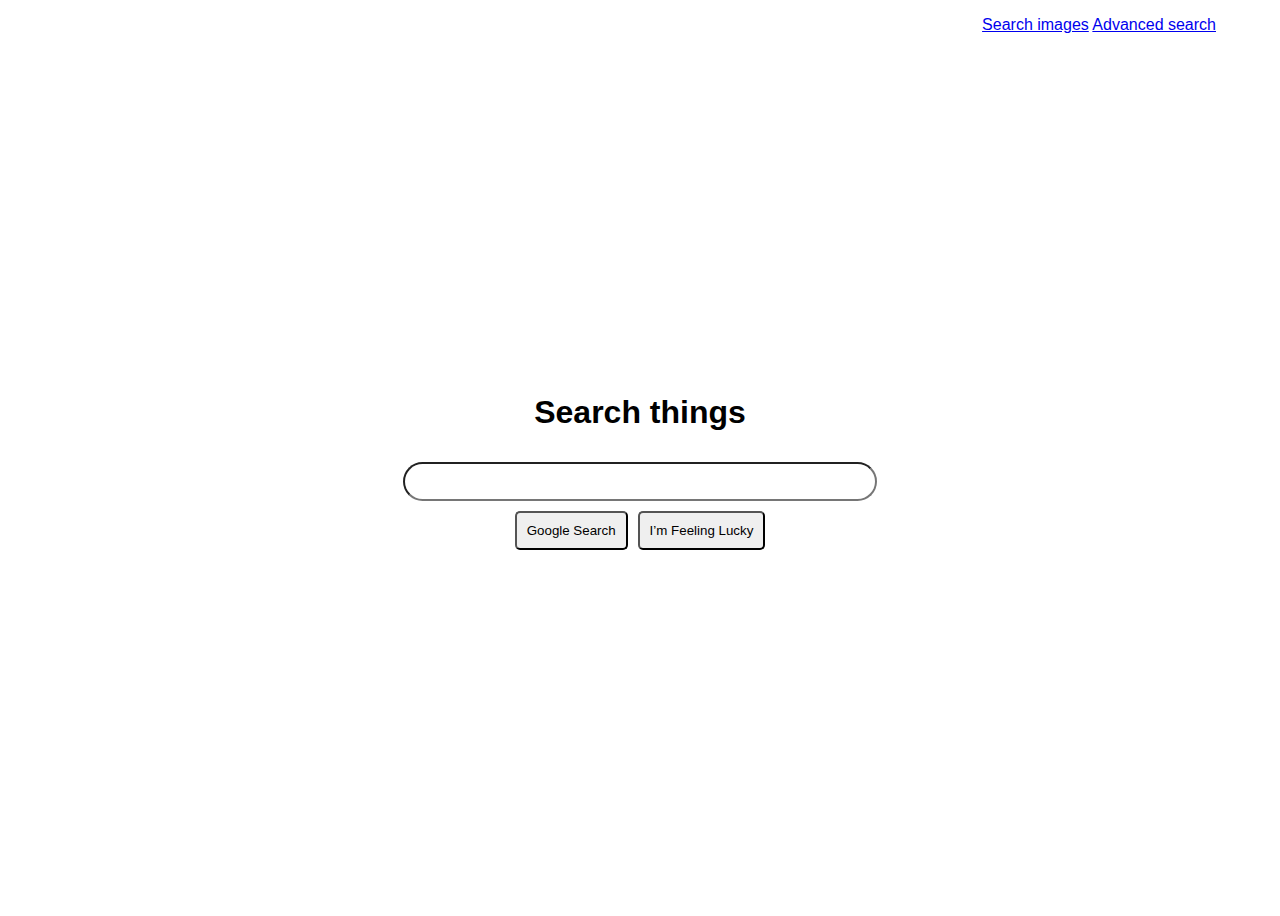
<file: index.html>
<!doctype html>
<html lang="en">
  <head>
    <title>Search</title>
    <link rel="stylesheet" href="static/index.css" />
  </head>

  <body>
    <nav class="google-link-searchs">
      <a href="indexImages.html">Search images</a>
      <a href="indexAdvanced.html">Advanced search</a>
    </nav>

    
    <main>
      <h1>Search things</h1>
      <form action="https://google.com/search" method="GET">
        <div class="input-flex-container">
          <input class="query" type="text" name="q" />
        </div>
        <div class="input-flex-container buttons-query">
          <input class="button-query" type="submit" value="Google Search" />
          <input class="button-query" type="submit" name="btnI" value="I’m Feeling Lucky" />
        </div>
      </form>
    </main>
  </body>
</html>
</file>
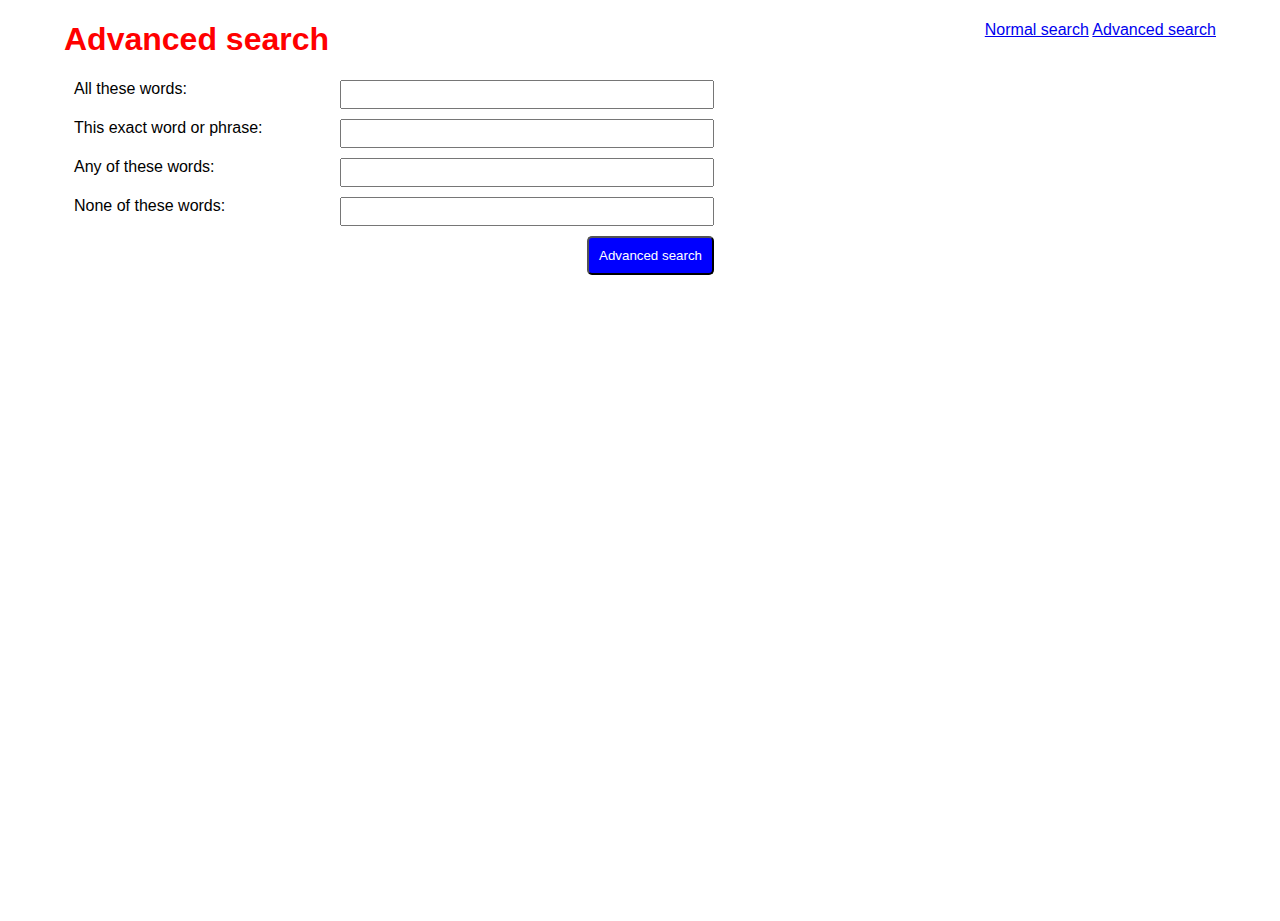
<file: indexAdvanced.html>
<!doctype html>
<html lang="en">
  <head>
    <title>Search</title>
    <link rel="stylesheet" href="static/index.css" />
  </head>

  <body>
    <nav class="google-link-searchs">
      <a href="index.html">Normal search</a>
      <a href="indexAdvanced.html">Advanced search</a>
    </nav>

    <h1 style="color: red;">Advanced search</h1>
    <form action="https://google.com/search" method="GET">
      <div class="input-flex-container form-query-advanced">
        <div class="input-item">
          <label for="as_q">All these words:</label>
          <input class="query-advanced" type="text" name="as_q" />
        </div>

        <div class="input-item">
          <label for="as_epq">This exact word or phrase:</label>
          <input class="query-advanced" type="text" name="as_epq" />
        </div>

        <div class="input-item">
          <label for="as_oq">Any of these words:</label>
          <input class="query-advanced" type="text" name="as_oq" />
        </div>

        <div class="input-item">
          <label for="as_eq">None of these words:</label>
          <input class="query-advanced" type="text" name="as_eq" />
        </div>

        <div class="button-query-advanced">
          <input type="submit" value="Advanced search" />
        </div>
      </div>
    </form>
  </body>
</html>
</file>
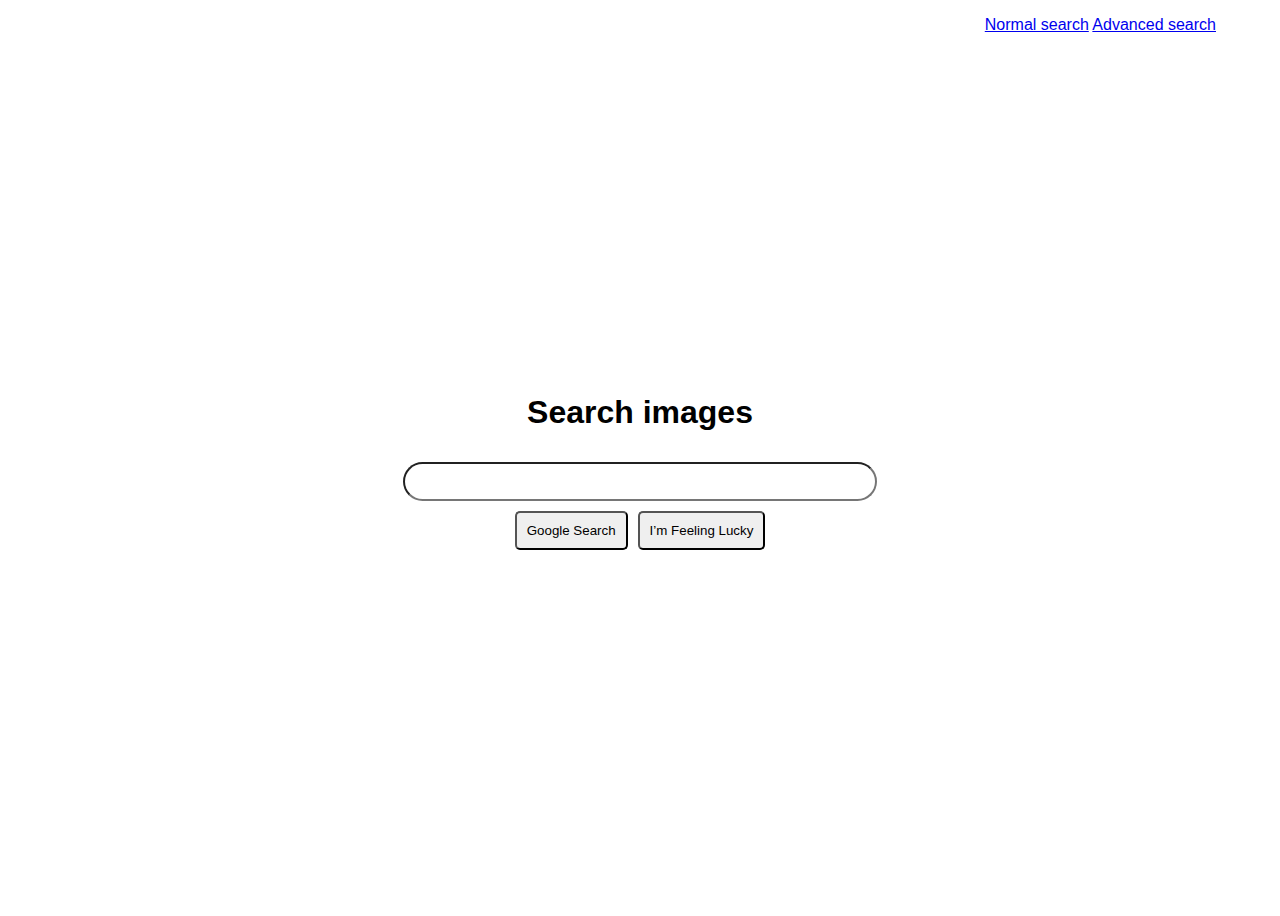
<file: indexImages.html>
<!doctype html>
<html lang="en">
  <head>
    <title>Search</title>
    <link rel="stylesheet" href="static/index.css" />
  </head>

  <body>
    <nav class="google-link-searchs">
      <a href="index.html">Normal search</a>
      <a href="indexAdvanced.html">Advanced search</a>
    </nav>

    <main>
      <h1>Search images</h1>
      <form action="https://google.com/search" method="GET">
        <input style="display: none;" class="query-hidden" type="text" name="tbm" value="isch" hidden />

        <div class="input-flex-container">
          <input class="query" type="text" name="q" />
        </div>
        <div class="input-flex-container buttons-query">
          <input class="button-query" type="submit" value="Google Search" />
          <input class="button-query" type="submit" name="btnI" value="I’m Feeling Lucky" />
        </div>
      </form>
    </main>
  </body>
</html>
</file>
<file: static/index.css>
html, body, main {
  height: 100%;
}

html {
  font-family: arial, sans-serif;
}

body {
  position: relative;
  margin: 1rem 4rem 0 4rem;
}

.google-link-searchs {
  position: absolute;
  right: 0;
  top: 0;
}

main, .input-flex-container {
  display: flex;
  justify-content: center;
}

main {
  flex-direction: column;
  align-items: center;
}

.input-flex-container {
  margin: 10px;
}

.query {
  width: 50vh;
  padding: 10px;
  border-radius: 20px;
}

.buttons-query {
  gap: 10px;
}

.button-query {
  padding: 10px;
  border-radius: 5px;
}

.form-query-advanced {
  flex-direction: column;
  gap: 10px 0;
}

.input-item {
  display: flex;
  flex-direction: row;
  justify-content: space-between;
  width: 40rem;
}

.query-advanced {
  padding: 5px;
  width: 40vh;
}

.button-query-advanced {
  display: flex;
  flex-direction: row;
  justify-content: flex-end;
  width: 40rem;
}

.button-query-advanced input {
  padding: 10px;
  border-radius: 5px;
  color: white;
  background-color: blue;
  width: fit-content;
}
</file>
